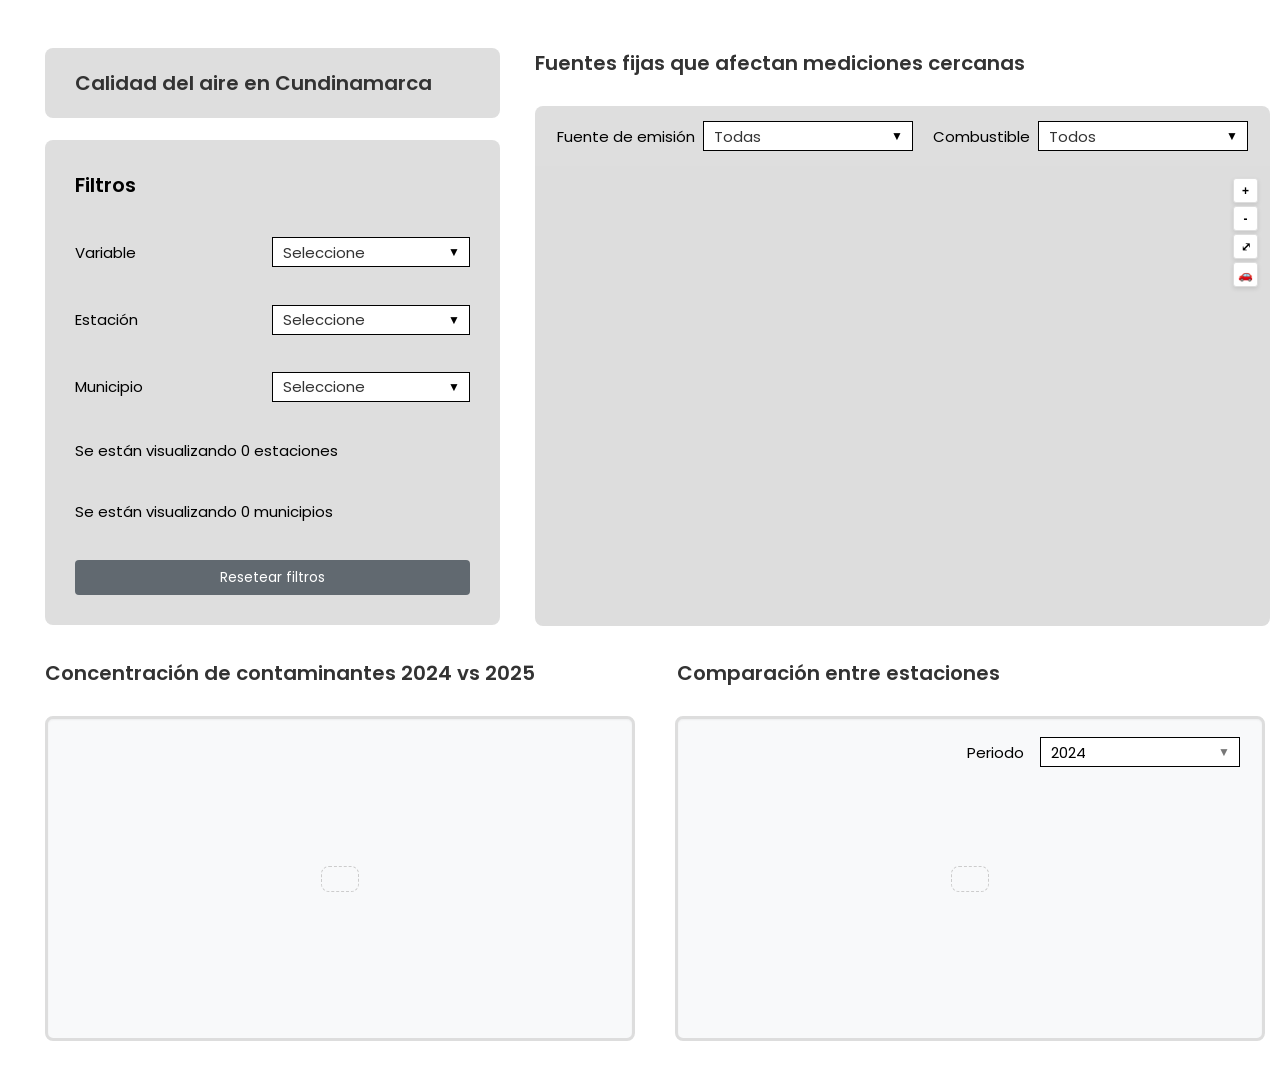
<file: d3/index.html>
<!DOCTYPE html>
<html lang="es">

<head>
    <meta charset="UTF-8" />
    <meta name="viewport" content="width=device-width, initial-scale=1.0" />
    <title>Calidad de aire en Cundinamarca</title>
    <link href="https://fonts.googleapis.com/css2?family=Poppins:wght@400;600&display=swap" rel="stylesheet" />
    <link rel="stylesheet" href="styles.css" />
</head>

<body>
    <!-- Contenedor principal del dashboard -->
    <div class="dashboard-container">
        <!-- Contenido del dashboard con las dimensiones específicas -->
        <div class="dashboard-content">
            <!-- Título principal -->
            <div class="title-section">
                <h1>Calidad del aire en Cundinamarca</h1>
            </div>

            <!-- Panel de filtros principales -->
            <div class="filters-panel">
                <div class="filters-header">
                    <h2>Filtros</h2>
                </div>

                <!-- Filtro: Agente Contaminante (selección simple) -->
                <div class="filter-row">
                    <span class="filter-label">Variable</span>
                    <div class="dropdown-container">
                        <select id="contaminante" class="dropdown single-select">
                            <option value="">Seleccione</option>
                        </select>
                        <div class="dropdown-arrow">▼</div>
                    </div>
                </div>

                <!-- Filtro: Estación (selección múltiple con checkboxes) -->
                <div class="filter-row">
                    <span class="filter-label">Estación</span>
                    <div class="custom-dropdown-container">
                        <div class="custom-dropdown-trigger" id="estacion-trigger">
                            <span class="selected-text">Seleccione</span>
                            <div class="dropdown-arrow">▼</div>
                        </div>
                        <div class="custom-dropdown-options" id="estacion-options">
                            <!-- Las opciones se generarán dinámicamente -->
                        </div>
                    </div>
                </div>

                <!-- Filtro: Municipio (selección múltiple con checkboxes) -->
                <div class="filter-row">
                    <span class="filter-label">Municipio</span>
                    <div class="custom-dropdown-container">
                        <div class="custom-dropdown-trigger" id="municipio-trigger">
                            <span class="selected-text">Seleccione</span>
                            <div class="dropdown-arrow">▼</div>
                        </div>
                        <div class="custom-dropdown-options" id="municipio-options">
                            <!-- Las opciones se generarán dinámicamente -->
                        </div>
                    </div>
                </div>

                <!-- Texto informativo -->
                <div class="info-section">
                    <p>
                        Se están visualizando
                        <span id="estaciones-count">0</span> estaciones
                    </p>
                </div>

                <div class="info-section">
                    <p>
                        Se están visualizando
                        <span id="municipios-count">0</span> municipios
                    </p>
                </div>

                <!-- Botón de reset -->
                <div class="reset-button-container">
                    <button class="reset-button" id="reset-filters">
                        Resetear filtros
                    </button>
                </div>
            </div>

            <!-- Primera gráfica: Mapa con fuentes fijas -->
            <div class="chart-container map-chart">
                <h2 id="map-title">Fuentes fijas que afectan mediciones cercanas</h2>

                <!-- Filtros específicos del mapa -->
                <div class="map-filters">
                    <div class="map-filter-row">
                        <span class="filter-label">Fuente de emisión</span>
                        <div class="dropdown-container">
                            <select id="fuente" class="dropdown">
                                <option value="">Todas</option>
                            </select>
                            <div class="dropdown-arrow">▼</div>
                        </div>
                    </div>

                    <div class="map-filter-row">
                        <span class="filter-label">Combustible</span>
                        <div class="dropdown-container2">
                            <select id="combustible" class="dropdown">
                                <option value="">Todos</option>
                            </select>
                            <div class="dropdown-arrow">▼</div>
                        </div>
                    </div>
                </div>

                <!-- Contenedor para la visualización del mapa -->
                <div class="map-visualization">
                    <div class="map-controls">
                        <button id="zoom-in" class="map-control-btn">+</button>
                        <button id="zoom-out" class="map-control-btn">-</button>
                        <button id="reset-view" class="map-control-btn">⤢</button>
                        <button id="show-roads" class="map-control-btn">🚗</button>
                    </div>
                    <svg id="map-svg" width="100%" height="100%"></svg>
                    <div id="map-tooltip" class="map-tooltip"></div>
                </div>
            </div>

            <!-- Segunda gráfica: Mapa de concentración de contaminantes -->
            <div class="chart-container concentration-chart">
                <h2 id="concentration-map-title">Concentración de agentes contaminantes</h2>

                <!-- Contenedor para la visualización del mapa de concentración -->
                <div class="concentration-visualization">
                    <div class="map-controls">
                        <button id="concentration-zoom-in" class="map-control-btn">
                            +
                        </button>
                        <button id="concentration-zoom-out" class="map-control-btn">
                            -
                        </button>
                        <button id="concentration-reset-view" class="map-control-btn">
                            ⤢
                        </button>
                        <button id="concentration-show-roads" class="map-control-btn">
                            🚗
                        </button>
                    </div>
                    <svg id="concentration-map-svg" width="100%" height="100%"></svg>
                    <div id="concentration-map-tooltip" class="map-tooltip"></div>
                </div>
            </div>

            <!-- Tercera gráfica: Concentración contaminantes 2024 vs 2025 -->
            <div class="chart-container comparison-chart">
                <h2 id="comparison-chart-title">Concentración de contaminantes 2024 vs 2025</h2>

                <!-- Contenedor para la visualización de comparación -->
                <div class="comparison-visualization">
                    <svg id="comparison-chart" width="100%" height="100%"></svg>
                    <div id="comparison-tooltip" class="chart-tooltip"></div>
                    <div class="chart-message" id="comparison-message"></div>
                </div>
            </div>

            <!-- Cuarta gráfica: Variables de aire entre estaciones -->
            <div class="chart-container variables-chart">
                <div class="variables-header">
                    <h2>Comparación entre estaciones</h2>
                </div>

                <!-- Contenedor para la visualización de variables -->
                <div class="variables-visualization">
                    <div class="variables-year-control">
                        <label for="variables-year-filter">Periodo</label>
                        <div class="dropdown-container year-dropdown">
                            <select id="variables-year-filter" class="dropdown single-select">
                                <option value="2024">2024</option>
                                <option value="2025">2025</option>
                                <option value="average">Promedio 2024-2025</option>
                            </select>
                            <div class="dropdown-arrow">▼</div>
                        </div>
                    </div>
                    <svg id="variables-chart" width="100%" height="100%"></svg>
                    <div id="variables-tooltip" class="chart-tooltip"></div>
                    <div class="chart-message" id="variables-message"></div>
                </div>
            </div>

            <script src="https://d3js.org/d3.v7.min.js"></script>
            <script src="modules/DataLoader.js"></script>
            <script src="modules/FilterManager.js"></script>
            <script src="modules/MapManager.js"></script>
            <script src="modules/ConcentrationMapManager.js"></script>
            <script src="modules/ComparisonChartManager.js"></script>
            <script src="modules/VariablesChartManager.js"></script>
            <script src="app.js"></script>
</body>

</html>
</file>
<file: d3/styles.css>
/* Reset y configuración base */
* {
  margin: 0;
  padding: 0;
  box-sizing: border-box;
}

body {
  font-family: "Poppins", sans-serif;
  background-color: #ffffff;
  overflow: hidden;
}

/* Contenedor principal del dashboard */
.dashboard-container {
  width: 1920px;
  height: 1090px;
  position: relative;
  background-color: #ffffff;
}

/* Contenido del dashboard - SIN SOMBRA */
.dashboard-content {
  position: absolute;
  top: 48px;
  left: 45px;
  width: 1823px;
  height: 968px;
  background-color: #ffffff;
  border-radius: 8px;
}

/* Título principal */
.title-section {
  position: absolute;
  top: 0;
  left: 0;
  width: 455px;
  height: 70px;
  background-color: #dedede;
  display: flex;
  align-items: center;
  padding-left: 30px;
  border-radius: 8px;
}

.title-section h1 {
  font-family: "Poppins", sans-serif;
  font-size: 20px;
  font-weight: 600;
  color: #333333;
  margin: 0;
}

/* Panel de filtros principales - DISTRIBUCIÓN UNIFORME */
.filters-panel {
  position: absolute;
  top: 92px;
  left: 0;
  width: 455px;
  height: 485px;
  background-color: #dedede;
  border-radius: 8px;
  display: flex;
  flex-direction: column;
  justify-content: space-between; 
  padding: 30px 30px; 
}

.filters-header h2 {
  font-family: "Poppins", sans-serif;
  font-size: 20px;
  font-weight: 600;
  color: #000000;
  margin: 0;
}

.filter-row {
  display: flex;
  align-items: center;
  justify-content: space-between;
  /* Quitamos padding y margin ya que lo maneja el contenedor principal */
}

.filter-label {
  font-family: "Poppins", sans-serif;
  font-size: 15px;
  font-weight: 400;
  color: #000000;
  display: inline-block;  
  flex: 0 0 auto;          
  margin-right: 6px;       
}

/* Dropdown estándar (para selección simple) */
.dropdown-container,
.dropdown-container2
 {
  position: relative;
  width: 198px;
}

.dropdown {
  width: 100%;
  height: 30px;
  border: 1px solid #000000;
  border-radius: 0;
  padding: 0 10px;
  font-family: "Poppins", sans-serif;
  font-size: 15px;
  font-weight: 400;
  background-color: #ffffff;
  color: #333333;
  appearance: none;
  -webkit-appearance: none;
  -moz-appearance: none;
}

.dropdown-arrow {
  position: absolute;
  right: 10px;
  top: 50%;
  transform: translateY(-50%);
  pointer-events: none;
  font-size: 12px;
  color: #000000;
}

.dropdown:focus {
  outline: none;
  border-color: #000000;
}

/* Dropdown personalizado con checkboxes */
.custom-dropdown-container {
  position: relative;
  width: 198px;
}

.custom-dropdown-trigger {
  width: 100%;
  height: 30px;
  border: 1px solid #000000;
  background-color: #ffffff;
  display: flex;
  align-items: center;
  justify-content: space-between;
  padding: 0 10px;
  cursor: pointer;
  font-family: "Poppins", sans-serif;
  font-size: 15px;
  font-weight: 400;
  color: #333333;
}

.custom-dropdown-trigger:hover {
  background-color: #f8f9fa;
}

.custom-dropdown-options {
  position: absolute;
  top: 100%;
  left: 0;
  width: 100%;
  max-height: 200px;
  overflow-y: auto;
  background-color: #ffffff;
  border: 1px solid #000000;
  border-top: none;
  z-index: 1000;
  display: none;
}

.custom-dropdown-options.show {
  display: block;
}

.dropdown-option {
  display: flex;
  align-items: center;
  padding: 8px 10px;
  cursor: pointer;
  transition: background-color 0.2s;
  font-family: "Poppins", sans-serif;
  font-size: 14px;
  font-weight: 400;
  color: #333333;
}

.dropdown-option:hover {
  background-color: #f5f5f5;
}

/* CHECKBOXES CORREGIDOS - TAMAÑO CONSISTENTE */
.dropdown-option input[type="checkbox"] {
  margin-right: 8px;
  cursor: pointer;
  width: 16px;
  height: 16px;
  flex-shrink: 0;
}

.dropdown-option label {
  cursor: pointer;
  width: 100%;
  margin: 0;
  display: flex;
  align-items: center;
}

.selected-text {
  white-space: nowrap;
  overflow: hidden;
  text-overflow: ellipsis;
  flex: 1;
}

.info-section p {
  font-family: "Poppins", sans-serif;
  font-size: 15px;
  font-weight: 400;
  color: #000000;
  margin: 0;
}

.reset-button {
  width: 100%;
  height: 35px;
  background-color: #616970;
  color: white;
  border: none;
  border-radius: 4px;
  font-family: "Poppins", sans-serif;
  font-size: 14px;
  font-weight: 400;
  cursor: pointer;
  transition: background-color 0.2s;
}

.reset-button:hover {
  background-color: #4C5257;
}

/* Contenedor de la primera gráfica (mapa) */
.map-chart {
  position: absolute;
  top: 0;
  left: 490px;
  width: 735px;
  height: 580px;
  background-color: #ffffff;
  border-radius: 0 8px 0 0;
}

.map-chart h2 {
  font-family: "Poppins", sans-serif;
  font-size: 20px;
  font-weight: 600;
  color: #333333;
  padding: 0px 20px 10px 0px;
  margin: 0;
}

/* Filtros específicos del mapa */
.map-filters {
  height: 60px;
  width: 100%;
  background-color: #dedede;
  display: flex;
  align-items: center;
  padding: 20px 30px;
  border-radius: 8px 8px 0px 0px;
  margin-top: 18px;
  padding: 2px 2px 2px 2px;
}

.map-filter-row {
  flex: 1;
  display: flex;
  align-items: center;
  justify-content: flex-start;  
  gap: 8px;                   
  margin-left: 20px;
}

/* Label alineado a la derecha y con ancho fijo para que todos queden parejos */
.map-filter-row .filter-label {
  display: block;
  min-width: 40px;              
  text-align: right;            
  padding: 0;
  margin: 0;
}

.map-filter-row .dropdown-container {
  width: 290px;
}

.map-filter-row .dropdown-container2 {
  width: 210px;
}

#map-svg {
  width: 100%;
  height: 100%;
  display: block;
}

/* Estilos para el mapa */
.municipio {
  fill: #e9ecef;
  stroke: #adb5bd;
  stroke-width: 0.5px;
}

.municipio:hover {
  fill: #dee2e6;
}

.fuente-industrial {
  fill: #ff6b6b;
}

.fuente-vehicular {
  fill: #4ecdc4;
}

.fuente-residencial {
  fill: #45b7d1;
}

.fuente-agricola {
  fill: #96ceb4;
}

/* Tooltip del mapa */
.map-tooltip {
  position: absolute;
  background: rgba(0, 0, 0, 0.85) !important;
  color: white !important;
  padding: 12px !important;
  border-radius: 6px !important;
  font-family: "Poppins", sans-serif !important;
  font-size: 12px !important;
  line-height: 1.4 !important;
  pointer-events: none !important;
  z-index: 1000 !important;
  max-width: 300px !important;
  box-shadow: 0 4px 8px rgba(0, 0, 0, 0.3) !important;
  border: 1px solid #333 !important;
  backdrop-filter: blur(2px) !important;
  opacity: 0;
  transition: opacity 0.3s ease !important;
}

.map-tooltip.visible {
  opacity: 1;
}

/* Leyenda del mapa */
.map-legend {
  position: absolute;
  bottom: 20px;
  right: 20px;
  background: white;
  padding: 10px;
  border-radius: 4px;
  box-shadow: 0 2px 4px rgba(0, 0, 0, 0.1);
  font-family: "Poppins", sans-serif;
  font-size: 12px;
}

.legend-item {
  display: flex;
  align-items: center;
  margin-bottom: 5px;
}

.legend-color {
  width: 12px;
  height: 12px;
  border-radius: 50%;
  margin-right: 8px;
}

.map-control-btn {
  width: 25px;
  height: 25px;
  background: white;
  border: 1px solid #ddd;
  border-radius: 3px;
  cursor: pointer;
  display: flex;
  align-items: center;
  justify-content: center;
  font-size: 12px;
  font-weight: bold;
  box-shadow: 0 2px 4px rgba(0, 0, 0, 0.1);
}

.map-control-btn:hover {
  background: #f8f9fa;
}

.map-tooltip strong {
  color: #4ecdc4;
}

.fuente-punto {
  cursor: pointer;
  transition: all 0.2s ease;
}

/* Estilos para las estaciones */
.estacion-punto {
  transition: all 0.2s ease;
}

/* Estilos para fuentes divididas */

/* Estilos para el mapa */
.map-visualization {
  position: relative;
  width: 100%;
  height: 460px;
  border: 2.9px solid #ddd;
  overflow: hidden;
  background-color: #ddd;
  border-radius: 0px 0px 8px 8px;
}

/* Controles del mapa */
.map-controls {
  position: absolute;
  top: 10px;
  right: 10px;
  z-index: 100;
  display: flex;
  flex-direction: column;
  gap: 3px;
}

/* Estilos para elementos del mapa */

.fuente-group {
  transition: opacity 0.2s ease;
}

.fuente-group:hover {
  opacity: 0.8;
}

/* Estilos para la opción "Todas" en el dropdown */
.opcion-todas {
  border-bottom: 1px solid #ddd;
  padding-bottom: 8px;
  margin-bottom: 8px;
  background-color: #f8f9fa;
  font-weight: 600;
}

.opcion-todas label {
  font-weight: 600;
  color: #4ecdc4;
}

/* Contenedor de la segunda gráfica (mapa de concentración) */
.concentration-chart {
  position: absolute;
  top: 0px;
  left: 1262px; /* 485px (primer mapa) + 735px (ancho primer mapa) + 40px (espacio) = 1260px */
  width: 563px; /* 1823px (ancho dashboard-content) - 1260px (left) - 0px (sin margen derecho) = 563px */
  height: 968px; /* Misma altura que el dashboard-content */
  background-color: #ffffff;
  border: 1px solid rgba(0, 0, 0, 0);
}

.concentration-chart h2 {
  font-family: "Poppins", sans-serif;
  font-size: 20px;
  font-weight: 600;
  color: #333333;
  padding: 0px 20px 25px 0px;
  margin: 0;
  border: 1px solid rgba(0, 0, 0, 0);
}

/* Visualización del mapa de concentración */
.concentration-visualization {
  position: relative;
  width: 100%;
  height: 935px; /* 968px (altura contenedor) - 33px (altura aproximada del título) */
  overflow: hidden;
  background-color: #f8f9fa;
  border: 1px solid rgba(255, 255, 255, 0);
}

/* Controles específicos para el mapa de concentración */
.concentration-visualization .map-controls {
  position: absolute;
  top: 10px;
  right: 10px;
  z-index: 100;
  display: flex;
  flex-direction: column;
  gap: 3px;
}

/* SVG del mapa de concentración */
#concentration-map-svg {
  width: 100%;
  height: 100%;
  display: block;
  border-radius: 8px;
  border: 3px solid #ddd;
}

/* Tooltip específico para el mapa de concentración */
#concentration-map-tooltip {
  position: absolute;
  background: rgba(0, 0, 0, 0.85) !important;
  color: white !important;
  padding: 12px !important;
  border-radius: 6px !important;
  font-family: "Poppins", sans-serif !important;
  font-size: 12px !important;
  line-height: 1.4 !important;
  pointer-events: none !important;
  z-index: 1000 !important;
  max-width: 300px !important;
  box-shadow: 0 4px 8px rgba(0, 0, 0, 0.3) !important;
  border: 1px solid #333 !important;
  backdrop-filter: blur(2px) !important;
  opacity: 0;
  transition: opacity 0.3s ease !important;
}

/* Estilos específicos para círculos de concentración */
.concentration-circle {
  transition: opacity 0.2s ease, stroke-width 0.2s ease;
}

.concentration-circle:hover {
  opacity: 1 !important;
}

/* Asegurar que el tooltip esté por encima de todo */
.map-tooltip {
  z-index: 10000 !important; /* Valor muy alto para asegurar visibilidad */
}

/* Leyenda del mapa de concentración */
.concentration-legend {
  pointer-events: none;
  stroke: none;
}

.concentration-legend text {
  pointer-events: none;
}

.concentration-legend rect,
.concentration-legend circle {
  pointer-events: none;
}

/* Estilos para las leyendas del mapa de concentración */
.concentration-legend-left,
.concentration-legend-right {
  pointer-events: none; /* No interferir con el zoom */
}

.concentration-legend-left text,
.concentration-legend-right text {
  pointer-events: none;
  font-family: "Poppins", sans-serif;
}

.concentration-legend-left rect,
.concentration-legend-right rect,
.concentration-legend-left circle,
.concentration-legend-right circle {
  pointer-events: none;
}

/* Fondo de las leyendas (ya se dibuja en SVG, pero por si acaso) */
.concentration-legend-left rect:first-child,
.concentration-legend-right rect:first-child {
  fill: #dedede !important;
  stroke:none;
  stroke-width: 1px !important;
}

/* Banner de leyenda del mapa de concentración */
.legend-banner {
    pointer-events: none;
}

.legend-banner text {
    pointer-events: none;
    font-family: 'Poppins', sans-serif;
}

.legend-banner rect, .legend-banner circle {
    pointer-events: none;
}

/* Asegurar que el mapa principal no se superponga con el banner */
#concentration-map-svg {
    width: 100%;
    height: 100%;
    display: block;
}

.concentration-visualization {
    position: relative;
    width: 100%;
    height: 935px;
    border: 1px solid rgba(0, 0, 0, 0);
    border-radius: 4px;
    overflow: hidden; /* IMPORTANTE: mantener hidden para que no se salga */
    background-color: #ffffff;
}

/* Estilos para círculos sin aumento en hover */
.concentration-circle {
    transition: opacity 0.2s ease, stroke-width 0.2s ease;
    transform-box: fill-box;
    transform-origin: center;
    filter: drop-shadow(0 0 4px rgba(255, 255, 255, 0.45));
}

.concentration-circle:hover {
    opacity: 1;
    filter: drop-shadow(0 0 10px rgba(255, 255, 255, 0.85));
}

/* Asegurar que el tooltip esté por encima de todo */
.map-tooltip {
    z-index: 10000 !important;
}

.no-data-message {
    pointer-events: none;
    font-family: 'Poppins', sans-serif;
}

/* Tercera gráfica: Comparación 2024 vs 2025 - IZQUIERDA */
.comparison-chart {
    position: absolute;
    top: 610px; /* 485px (altura primer mapa) + 30px */
    left: 0;
    width: 570px; /* (1180px - 40px) / 2 */
    height: 380px; /* Altura máxima disponible: 968px - 515px */
    background-color: #ffffff;
}

/* Cuarta gráfica: Variables entre estaciones - DERECHA */
.variables-chart {
    position: absolute;
    top: 610px; /* Misma posición vertical que la tercera */
    left: 630px; /* 570px (ancho tercera) + 40px */
    width: 570px; /* Mismo ancho que la tercera */
    height: 380px; /* Misma altura que la tercera */
    background-color: #ffffff;
}

/* Contenedores de visualización para las nuevas gráficas */
.comparison-visualization,
.variables-visualization {
    position: relative;
    width: 590px;
    height: 325px; /* 453px - 33px para el título */
    border: 3px solid #ddd;
    border-radius: 8px;
    background-color: #f8f9fa;
}

.comparison-visualization {
    overflow: hidden;
    background: #f8f9fa;
    box-shadow: inset 0 1px 2px rgba(0, 0, 0, 0.05);
}

.comparison-visualization svg {
    width: 100%;
    height: 100%;
    display: block;
}

.comparison-visualization .grid-line {
    stroke: #c9cdd2;
    stroke-dasharray: 4 4;
    opacity: 0.7;
}

.comparison-visualization .x-axis text,
.comparison-visualization .y-axis text {
    font-family: 'Poppins', sans-serif;
    font-size: 12px;
    fill: #666;
}

.comparison-visualization .x-axis path,
.comparison-visualization .x-axis line,
.comparison-visualization .y-axis path,
.comparison-visualization .y-axis line {
    stroke: #bcbec4;
}

.comparison-line {
    fill: none;
    stroke-width: 3.5;
    filter: drop-shadow(0 1px 2px rgba(0, 0, 0, 0.08));
}

.comparison-point {
    stroke: #ffffff;
    stroke-width: 1.5px;
}

.comparison-legend text {
    font-family: 'Poppins', sans-serif;
    font-size: 12px;
    fill: #404040;
}

.variables-visualization {
    overflow: hidden;
    background: #f8f9fa;
    box-shadow: inset 0 1px 2px rgba(0, 0, 0, 0.05);
}

.variables-visualization svg {
    width: 100%;
    height: 100%;
    display: block;
}

.variables-chart .variables-header {
    padding: 0 2px 10px;
}

.variables-header h2 {
    margin: 0;
    padding: 0;
}

.variables-year-control {
    position: absolute;
    top: 14px;
    right: 18px;
    display: flex;
    align-items: center;
    gap: 10px;
    font-family: 'Poppins', sans-serif;
    font-size: 13px;
    color: #444;
    border-radius: 20px;
    padding: 4px 4px;
}

.variables-year-control label {
    font-family: "Poppins", sans-serif;
    font-size: 15px;
    font-weight: 400;
    color: #000000;
    display: inline-block;
    flex: 0 0 auto;
    margin-right: 6px;
}

.variables-year-control .year-dropdown {
    position: relative;
    width: 200px;
}

.variables-year-control .dropdown {
    width: 100%;
    padding-right: 28px;
    background-color: #ffffff;
    border: 1px solid #000000;
    border-radius: 0px;
    font-size: 15px;
    color: #000000;
}

.variables-year-control .dropdown-arrow {
    position: absolute;
    right: 10px;
    top: 50%;
    transform: translateY(-50%);
    pointer-events: none;
    color: #777;
}

.variables-visualization .grid-line {
    stroke: #c9cdd2;
    stroke-dasharray: 4 4;
    opacity: 0.7;
}

.variables-visualization .x-axis path,
.variables-visualization .x-axis line,
.variables-visualization .y-axis path,
.variables-visualization .y-axis line {
    stroke: #babeC4;
}

.variables-visualization .x-axis text,
.variables-visualization .y-axis text {
    font-family: 'Poppins', sans-serif;
    font-size: 12px;
    fill: #666;
}

.station-line {
    fill: none;
    stroke-width: 3;
    filter: drop-shadow(0px 1px 1px rgba(0, 0, 0, 0.08));
}

.station-point {
    stroke: #ffffff;
    stroke-width: 1.5px;
}

.legend-group text {
    font-family: 'Poppins', sans-serif;
    font-size: 11px;
    fill: #404040;
    dominant-baseline: middle;
}

/* Placeholder para contenido temporal */
.placeholder-content {
    text-align: center;
    color: #666666;
    font-family: 'Poppins', sans-serif;
    font-size: 14px;
}

.placeholder-content p {
    margin: 0;
}

/* Títulos de las nuevas gráficas */
.comparison-chart h2 {
    font-family: 'Poppins', sans-serif;
    font-size: 20px;
    font-weight: 600;
    color: #333333;
    padding: 0px 0px 28px 0px;
    margin: 0;
}

.variables-header h2 {
    font-family: 'Poppins', sans-serif;
    font-size: 20px;
    font-weight: 600;
    color: #333333;
    margin: 0;
    padding: 0px 0px 18px 0px;
}

.chart-tooltip {
  position: absolute;
  background: rgba(0, 0, 0, 0.85) !important;
  color: white !important;
  padding: 12px !important;
  border-radius: 6px !important;
  font-family: "Poppins", sans-serif !important;
  font-size: 12px !important;
  line-height: 1.4 !important;
  pointer-events: none !important;
  z-index: 1000 !important;
  max-width: 300px !important;
  box-shadow: 0 4px 8px rgba(0, 0, 0, 0.3) !important;
  border: 1px solid #333 !important;
  backdrop-filter: blur(2px) !important;
  opacity: 0;
  transition: opacity 0.3s ease !important;
}

.chart-tooltip strong {
  color: #4ecdc4;
}


.chart-message {
    position: absolute;
    top: 50%;
    left: 50%;
    transform: translate(-50%, -50%);
    text-align: center;
    font-family: 'Poppins', sans-serif;
    font-size: 14px;
    color: #666;
    padding: 12px 18px;
    background-color: rgba(248, 249, 250, 0.9);
    border-radius: 8px;
    border: 1px dashed #ccc;
    pointer-events: none;
}
</file>
